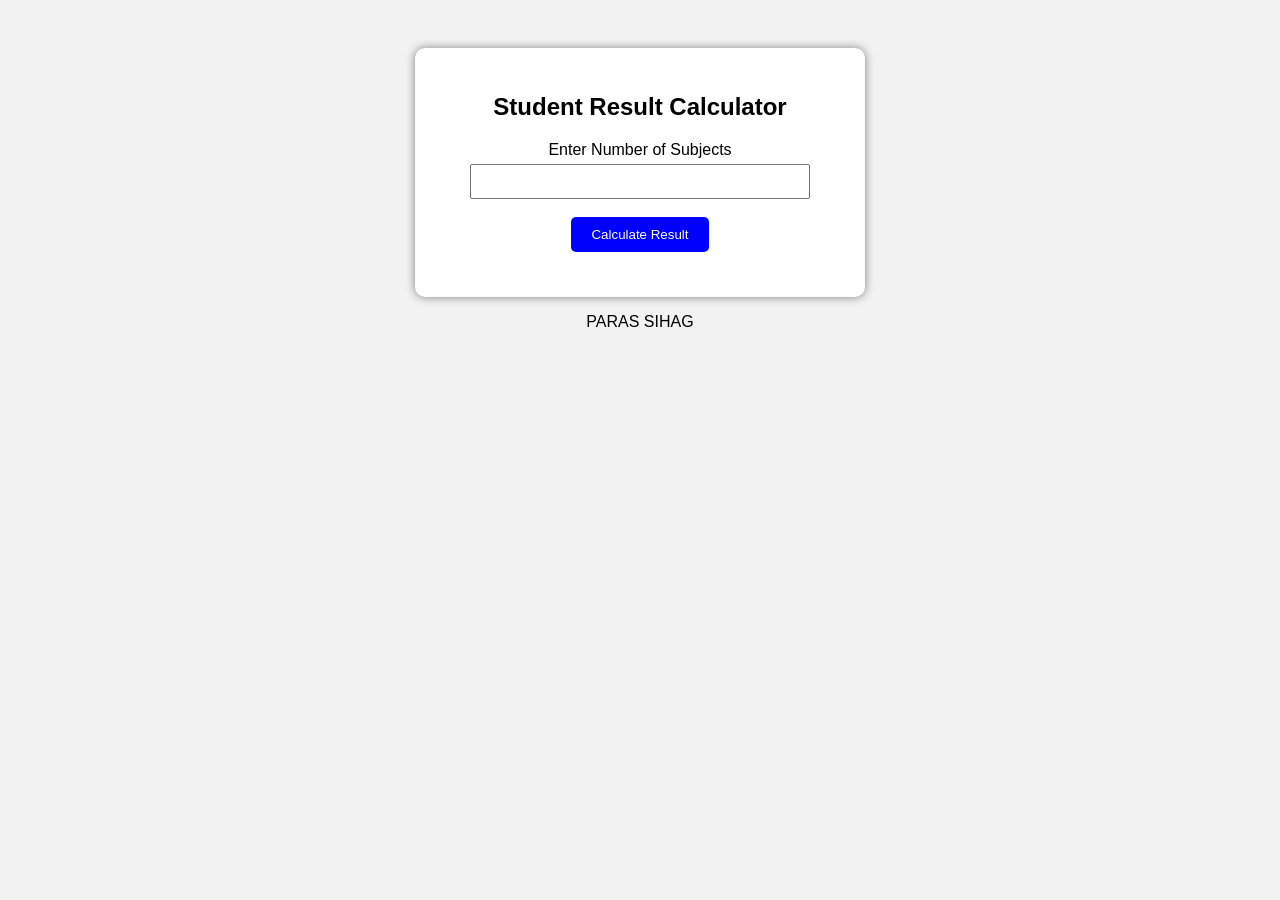
<file: experiment4/exp4.html>
<!DOCTYPE html>
<htm1>
<head>
<title>Student Result Calculator</title>
<link rel="stylesheet" href="exp4.css">
</head>
<body>
<div class="container">
<h2>Student Result Calculator</h2>
<label for="subjects">Enter Number of Subjects</label><br>
<input type="number" id="subjects"><br><br>
<button onclick="calculateResult()">Calculate Result</button>
<div id="result"></div>
</div>
<script src="exp4.js"></script>
</body>
<p>PARAS SIHAG</p>
</html>
</file>
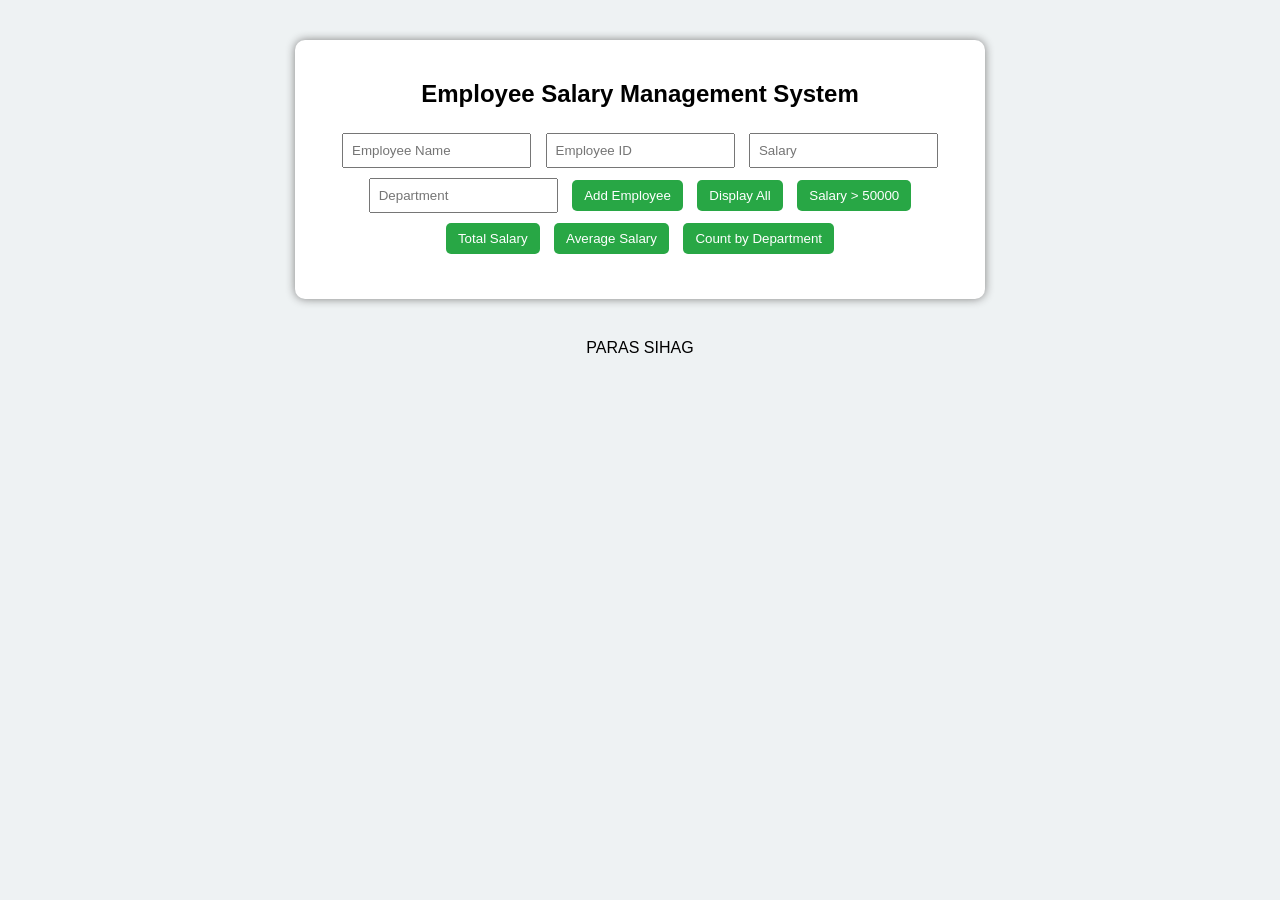
<file: experiment5/exp5.html>
<!DOCTYPE html>
<html>
<head>
<title>Employee Salary Management</title>
<link rel="stylesheet" href="exp5.css">
</head>
<body>
<div class="container">
</body>
<h2>Employee Salary Management System</h2>
<input type="text" id="name" placeholder="Employee Name">
<input type="text" id="empId" placeholder="Employee ID">
<input type="number" id="salary" placeholder="Salary">
<input type="text" id="dept" placeholder="Department">
<button onclick="addEmployee()">Add Employee</button>
<button onclick="displayEmployees()">Display All</button>
<button onclick="filterSalary()">Salary > 50000</button>
<button onclick="totalSalary()">Total Salary</button>
<button onclick="averageSalary()">Average Salary</button>
<button onclick="countDepartment()">Count by Department</button>
<div id="output"></div>
</div>
<script src="exp5.js"></script>
<p>PARAS SIHAG</p>
</html>
</file>
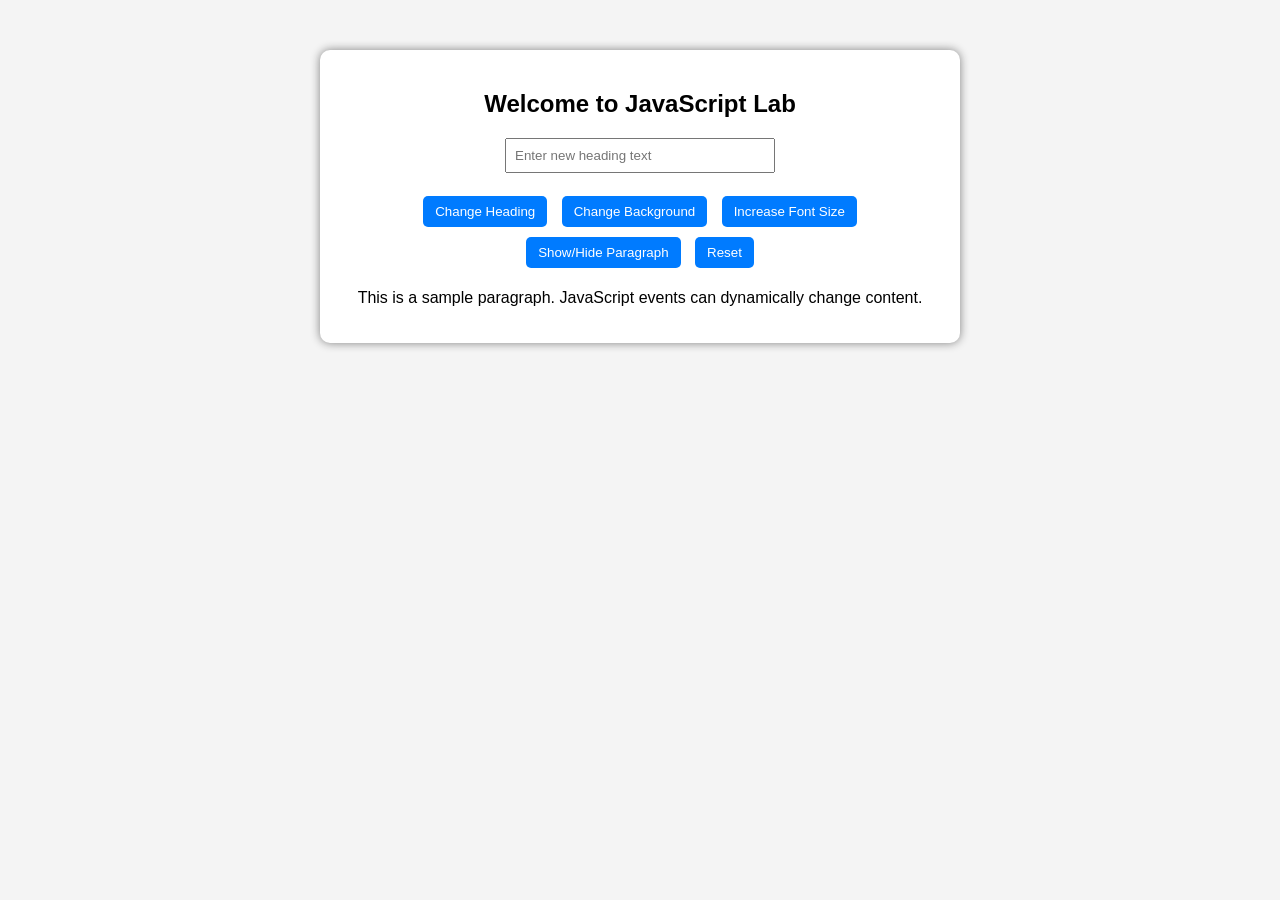
<file: experiment6/exp6.html>
<!DOCTYPE html>
<html>
<head>
<title>Dynamic Content Changer</title>
<link rel="stylesheet" href="exp6.css">
</head>
<body>
<div class="container">
<h2 id="mainHeading">Welcome to JavaScript Lab</h2>
<input type="text" id="userInput" placeholder="Enter new heading text">
<br><br>
<button id="changeTextBtn">Change Heading</button>
<button id="bgColorBtn">Change Background</button>
<button id="fontSizeBtn">Increase Font Size</button>
<button id="toggleBtn">Show/Hide Paragraph</button>
<button id="resetBtn">Reset</button>
<p id="paragraph">
This is a sample paragraph. JavaScript events can dynamically change content.
</p>
</div>
<script src="exp6.js"></script>
</body>
</html>
</file>
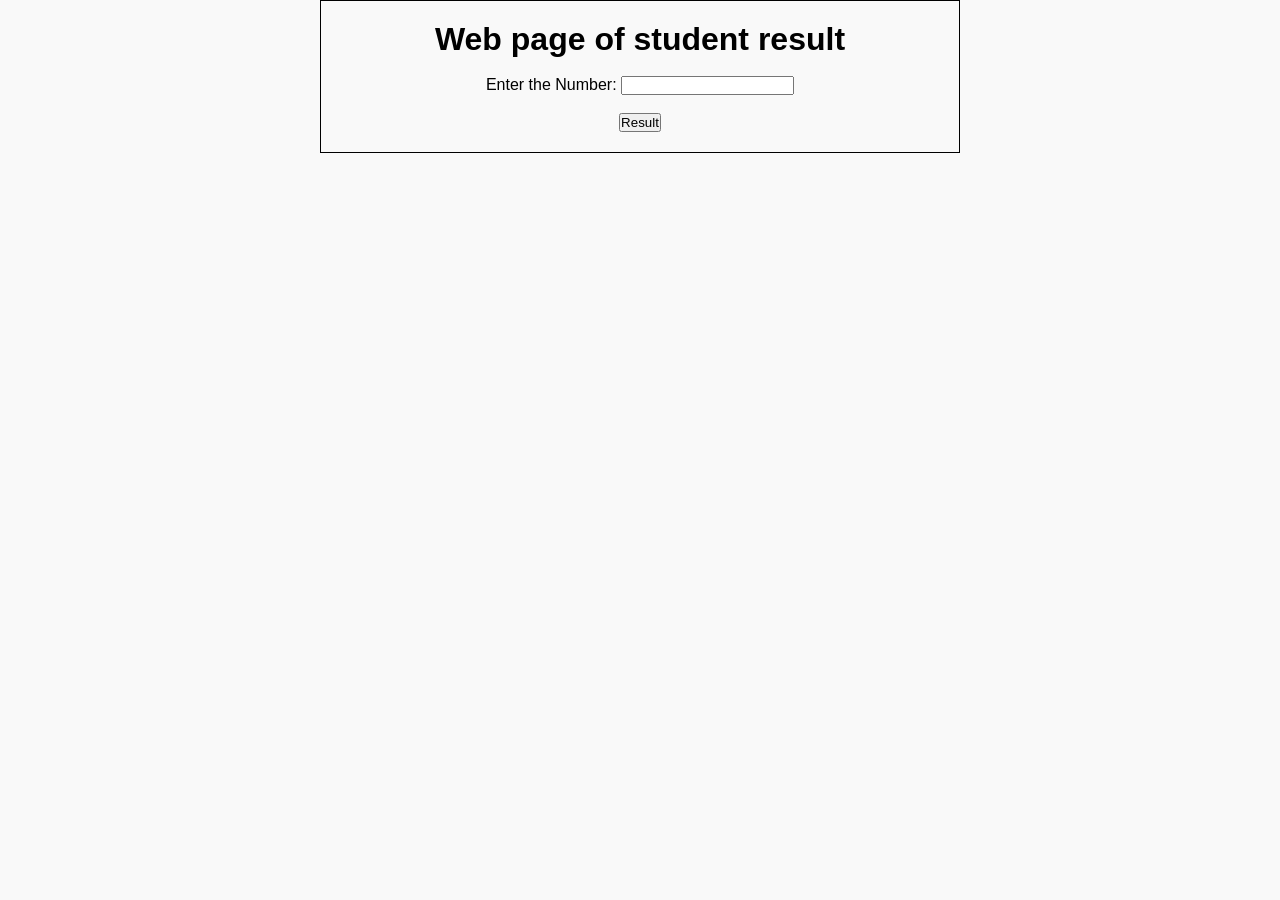
<file: midterm1/exp.html>
<!DOCTYPE html>
<html lang="en">
<head>
    <meta charset="UTF-8">
    <meta name="viewport" content="width=device-width, initial-scale=1.0">
    <title>Document</title>
    <link rel="stylesheet" href="exp.css">
</head>
<body>
    <div class ="container">
    <h1> Web page of student result</h1>
    <br><label for="std">Enter the Number: </label>
    <input type="number" id="std"><br> <br>
    <button onclick="cal()">Result</button>
    <div id="result"></div>
    </div>
</div>
<script src="exp.js"></script>
</body>
</html>
</file>
<file: experiment4/exp4.css>
body{
font-family: Arial;
background-color: #f2f2f2;
text-align:center;
padding: 40px;
}
.container{
background: white;
padding: 25px;
width:400px;
margin:auto;
border-radius:10px;
box-shadow:0px 0px 10px gray;
}
input{
padding:8px;
width:80%;
margin-top:5px;
}
button{
padding: 10px 20px;
background-color: blue;
color: white;
border: none;
border-radius:5px;
cursor:pointer;
}
button:hover{
background-color: darkblue;
}
#result{
margin-top:20px;
font-weight:bold;
font-size:18px;
}
</file>
<file: experiment5/exp5.css>
body {
  font-family: Arial;
  background-color: #eef2f3;
  text-align: center;
}

.container {
  width: 650px;
  margin: 40px auto;
  padding: 20px;
  background: white;
  border-radius: 10px;
  box-shadow: 0 0 10px gray;
}

input {
  padding: 8px;
  margin: 5px;
}

button {
  padding: 8px 12px;
  margin: 5px;
  background-color: #28a745;
  color: white;
  border: none;
  border-radius: 5px;
  cursor: pointer;
}

button:hover {
  background-color: #1e7e34;
}

#output {
  margin-top: 20px;
  text-align: left;
}
</file>
<file: experiment6/exp6.css>
body {
font-family: Arial;
background-color: #f4f4f4;
text-align: center;
}
.container {
width: 600px;
margin: 50px auto;
padding: 20px;
background: white;
border-radius: 10px;
box-shadow: 0 0 10px gray;
}
button {
padding: 8px 12px;
margin: 5px;
background-color: #007bff;
color: white;
border: none;
border-radius: 5px;
cursor: pointer;
}
button:hover {
background-color: #0056b3;
}
input {
padding: 8px;
width: 250px;
}
</file>
<file: midterm1/exp.css>
*{
    margin: 0;
    padding: 0;
    box-sizing: border-box;
}
body{ 
    font-family: Arial, sans-serif; 
    background-color: #f9f9f9; 
    display:flex; 
    justify-content: center; 
    align-items: center; 
} 
.container{ 
    width: 50%; 
    margin: auto; 
    text-align: center; 
    border: 1px solid black; 
     padding: 20px; 
} 
.results{ 
    margin-top: 20px; 
    font-size: 18px; 
     padding: 10px; 
    border-radius: 5px; 
}
.button{
    padding: 10px;
    align-items: center;
}
</file>
